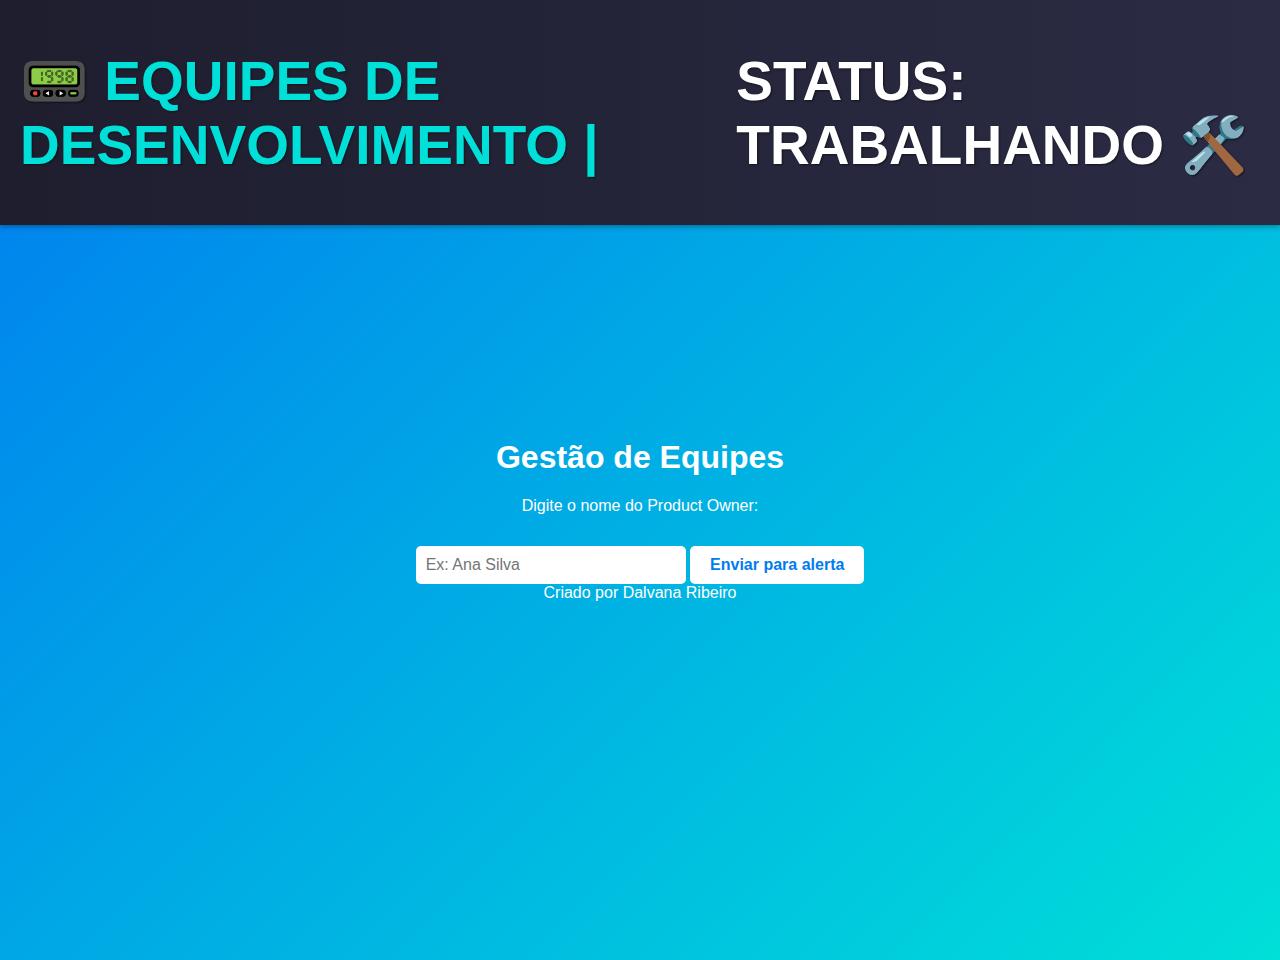
<file: index.html>
<!DOCTYPE html>
<html lang="pt-br">
<head>
  <meta charset="UTF-8">
  <title>Gestão de Equipes</title>
  <link rel="stylesheet" href="style.css">
</head>
<body>
  <div class="status-header">
    <span class="system-id">📟 EQUIPES DE DESENVOLVIMENTO | </span>
    <span class="status-text">STATUS: TRABALHANDO 🛠️</span>
  </div>

  <div class="container" id="tela1">
    <h1>Gestão de Equipes</h1>
    <p>Digite o nome do Product Owner:</p>
    <input type="text" id="nomePO" placeholder="Ex: Ana Silva" />
    <button onclick="abrirTelaAlerta()">Enviar para alerta</button>
  </div>
  <footer style="text-align: center">
    Criado por Dalvana Ribeiro
</footer>


  <script src="script.js"></script>
</body>
</html>
</file>
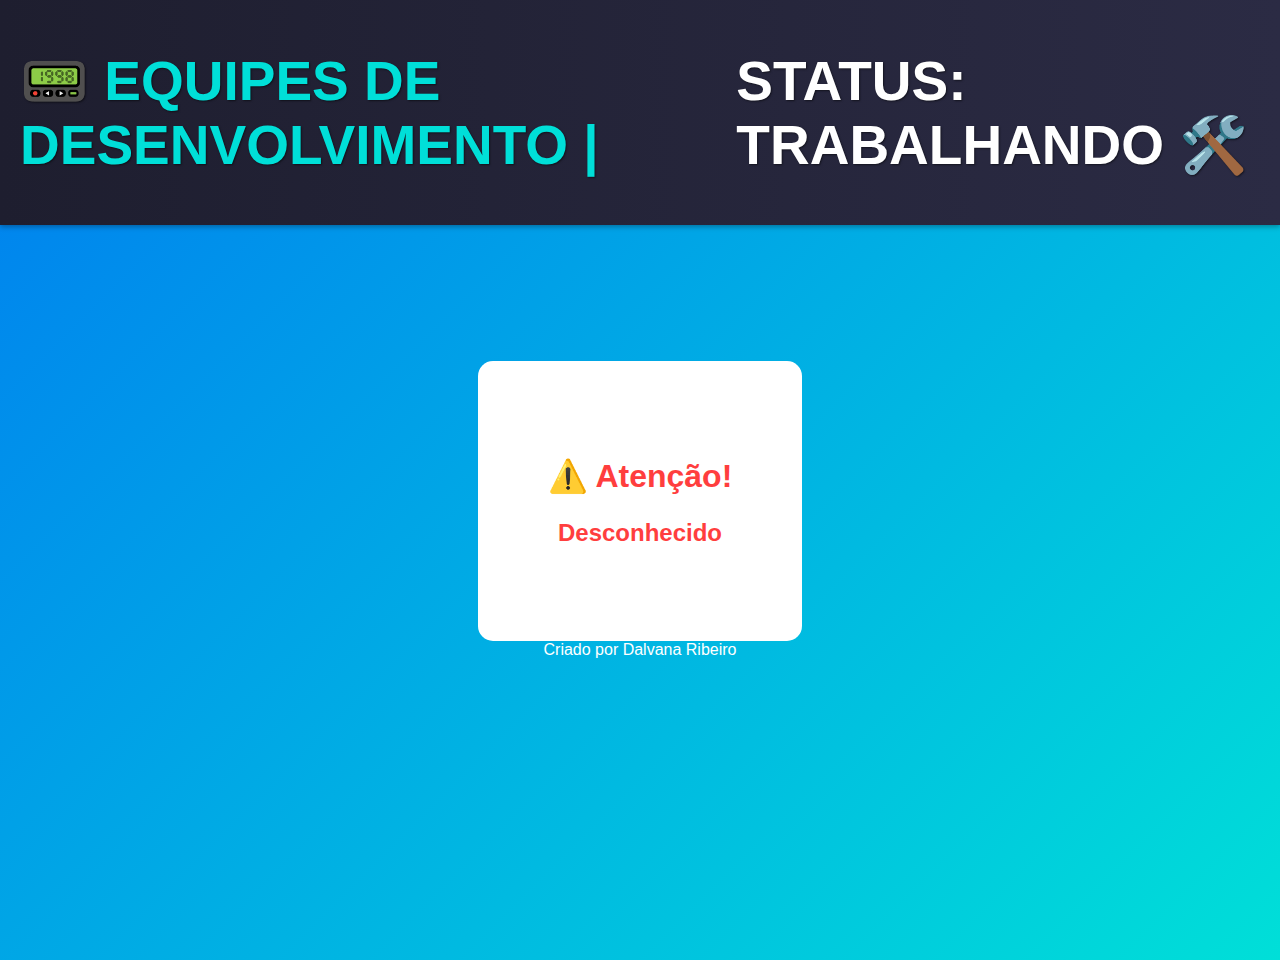
<file: alerta.html>
<!DOCTYPE html>
<html lang="pt-br">
<head>
  <meta charset="UTF-8">
  <title>Alerta</title>
  <link rel="stylesheet" href="style.css">
</head>
<body>
  <div class="status-header">
    <span class="system-id">📟 EQUIPES DE DESENVOLVIMENTO | </span>
    <span class="status-text">STATUS: TRABALHANDO 🛠️</span>
  </div>

  <div class="container alerta">
    <div class="alerta-box">
      <h2>⚠️ Atenção!</h2>
      <p id="nomeExibido">Carregando...</p>
    </div>
  </div>
<footer style="text-align: center">
    Criado por Dalvana Ribeiro
</footer>

  <script>
    const nomePO = localStorage.getItem('nomePO');
    document.getElementById('nomeExibido').textContent = nomePO || 'Desconhecido';
  </script>
</body>
</html>
</file>
<file: style.css>
body {
    margin: 0;
    font-family: 'Segoe UI', Tahoma, Geneva, Verdana, sans-serif;
    background: linear-gradient(135deg, #007cf0, #00dfd8);
    color: #fff;
    display: flex;
    flex-direction: column;
    align-items: center;
    justify-content: center;
    height: 100vh;
    padding-top: 60px;
  }
  
  .container {
    text-align: center;
  }
  
  input {
    padding: 10px;
    font-size: 16px;
    border-radius: 5px;
    border: none;
    margin-top: 10px;
    width: 250px;
  }
  
  button {
    margin-top: 15px;
    padding: 10px 20px;
    font-size: 16px;
    background-color: #fff;
    color: #007cf0;
    border: none;
    border-radius: 5px;
    cursor: pointer;
    font-weight: bold;
  }
  
  button:hover {
    background-color: #e0e0e0;
  }
  
  .alerta-box {
    background-color: #fff;
    color: #ff3e3e;
    padding: 70px;
    border-radius: 15px;
    animation: pulse 1s infinite;
  }
  
  .alerta-box h2 {
    font-size: 32px;
    margin-bottom: 10px;
  }
  
  .alerta-box p {
    font-size: 24px;
    font-weight: bold;
  }
  
  @keyframes pulse {
    0% { transform: scale(1); }
    50% { transform: scale(1.05); }
    100% { transform: scale(1); }
  }
  
  .status-header {
    position: fixed;
    top: 0;
    left: 0;
    right: 0;
    background: linear-gradient(to right, #1e1e2f, #2b2b44);
    color: #fff;
    display: flex;
    align-items: center;
    justify-content: center;
    height: 225px;
    font-size: 55px;
    font-weight: bold;
    z-index: 1000;
    box-shadow: 0 2px 5px rgba(0,0,0,0.3);
    gap: 15px;
    padding: 0 20px;
    text-shadow: 1px 1px 2px rgba(0,0,0,0.5);
  }
  
  .system-id {
    color: #00dfd8;
    font-weight: bold;
  }
  
  .status-text {
    animation: blink 2s infinite;
  }
  
  @keyframes blink {
    0%, 100% { opacity: 1; }
    50% { opacity: 0.6; }
  }
</file>
